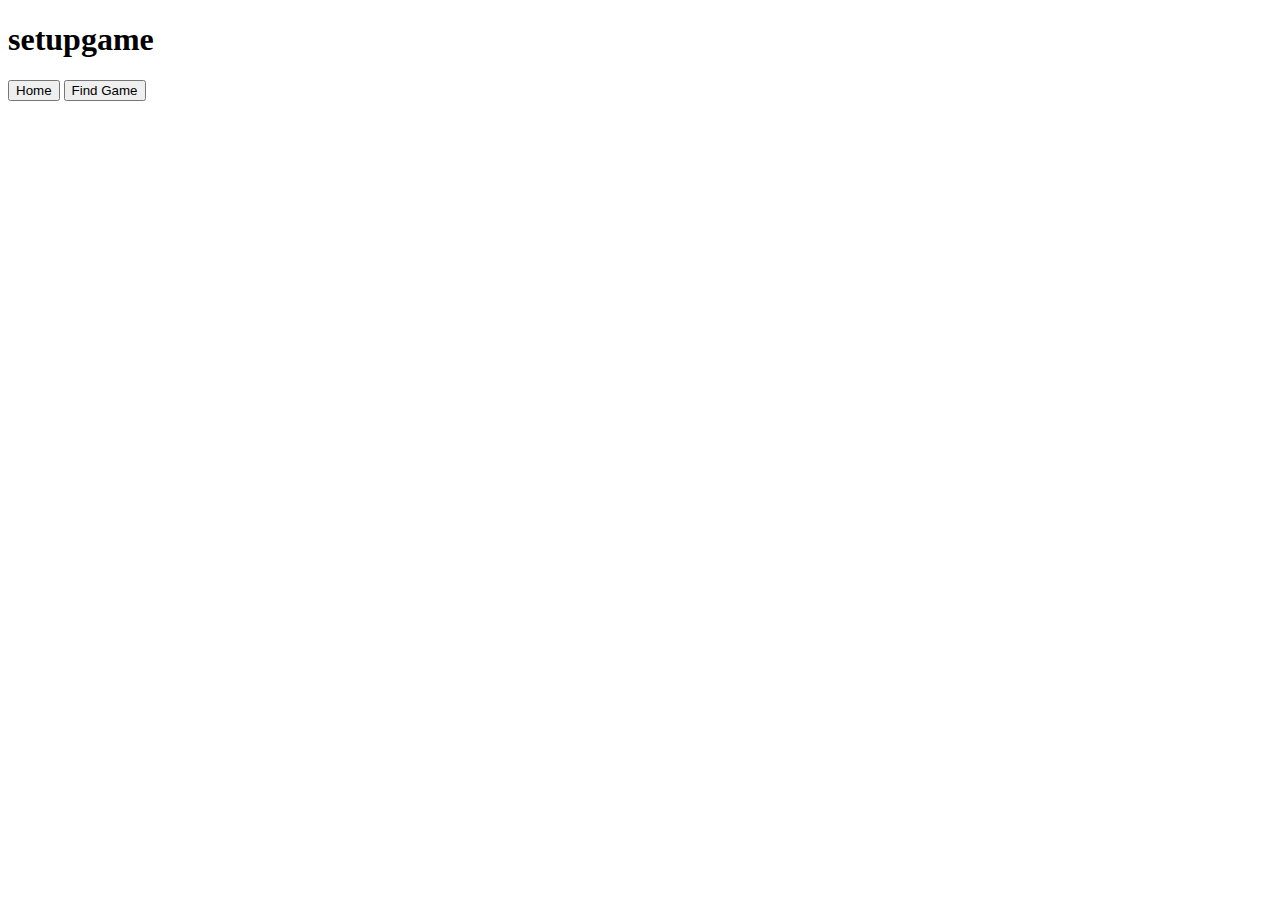
<file: views/setupgame.html>
<!DOCTYPE html>
<html>
  <head>
    <meta charset="utf-8">
    <title>Setup-Game</title>
  </head>
  <body>
    <h1>setupgame</h1>
    <button type="button" ui-sref="home">Home</button>
    <button type="button" name="find" ui-sref="findgame">Find Game</button>
    
  </body>
</html>
</file>
